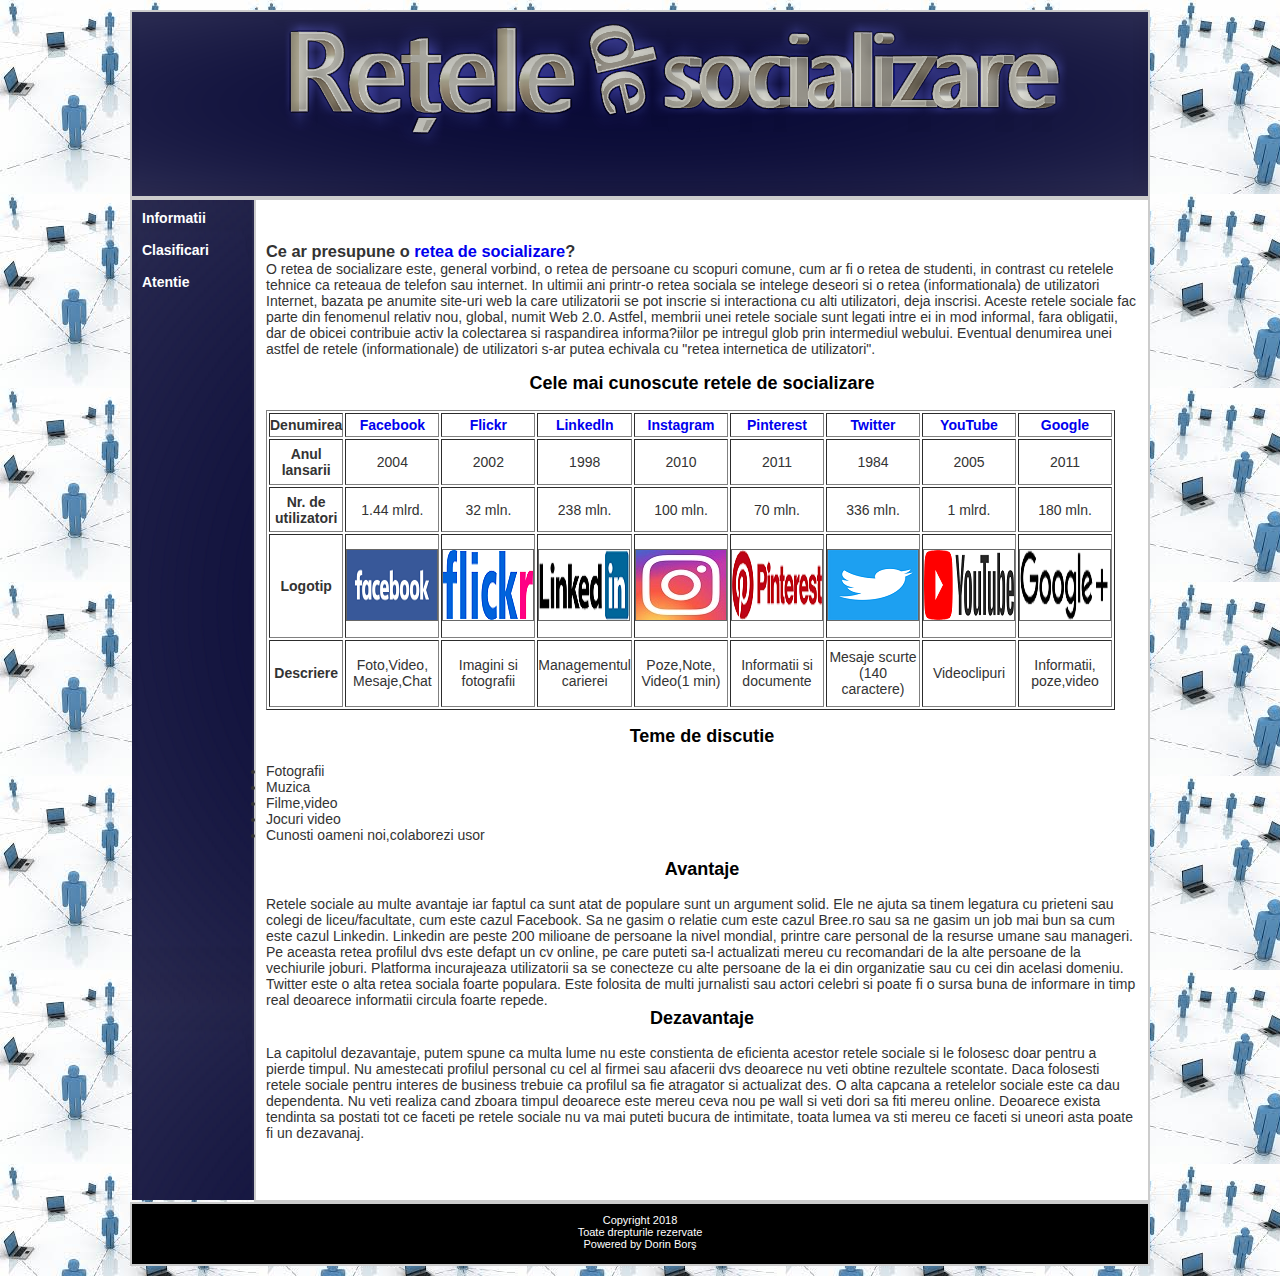
<file: index.html>
<!DOCTYPE html PUBLIC "-//w3c//dtd xhtml 1.0 strict//EN" "http://www.w3.org/TR/xhtml1/DTD/xhtml1-strict.dtd">
<html xmlns="http://www.w3.org/1999/xhtml">
<head>
<title>DB17</title>
<meta http-equiv="Content-Type" content="text/html; charset=iso-8859-1" />
<link rel="stylesheet" type="text/css" href="style.css" />
<link rel="shortcut icon" href="image/featured-101-min-1024x538.png">
</head>
<body>
<div id="tot">
       <div id="header">
	   </div>
<div id="borderstanga">
       <div id="stanga">
	   <div id="navigare">
	   <a href="index.html">Informatii</a><br>
	   <br>
	   <a href="imagini.html">Clasificari</a><br>
	   <br>
	   <a href="vedeo.html">Atentie</a><br>
	   
	   
	   </div>
	   </div>
</div>
       <div id="dreapta">
	   <br>
	   <br>
	  <h3 align="left">Ce ar presupune o <a href="https://ro.wikipedia.org/wiki/Re%C8%9Bea_de_socializare"> retea de socializare</a>?</h3>
	     O retea de socializare este, general vorbind, o retea de persoane cu scopuri comune, 
	  cum ar fi o retea de studenti, in contrast cu retelele tehnice ca reteaua de telefon sau internet.
      In ultimii ani printr-o retea sociala se intelege deseori si o retea (informationala) de utilizatori Internet, bazata pe anumite site-uri
	  web la care utilizatorii se pot inscrie si interactiona cu alti utilizatori, deja inscrisi. Aceste retele sociale fac parte din fenomenul 
	  relativ nou, global, numit Web 2.0. Astfel, membrii unei retele sociale sunt legati intre ei in mod informal, fara obligatii, dar de obicei 
	  contribuie activ la colectarea si raspandirea informa?iilor pe intregul glob prin intermediul webului. Eventual denumirea unei astfel de retele 
	  (informationale) de utilizatori s-ar putea echivala cu "retea internetica de utilizatori".
	  <br><br>
	  <h2>Cele mai cunoscute retele de socializare</h2>
	  <br>
	  <table border="1" align="center" width="800" height="300">
	  <tr><th>Denumirea</th><th><a href="https://www.facebook.com/">Facebook</a></th><th><a href="https://www.flickr.com/">Flickr</a></th><th><a href="https://www.linkedin.com/">Linkedln</a></th><th><a href="https://www.instagram.com/?hl=ru">Instagram</a></th><th><a href="https://www.pinterest.com/">Pinterest</a></th><th><a href="https://twitter.com/?lang=ru">Twitter</a></th><th><a href="https://www.youtube.com/?hl=ru">YouTube</a></th><th><a href="https://www.google.com/">Google</a></th></tr>
	  <tr><th>Anul lansarii</th><td align="center">2004</td><td align="center">2002</td><td align="center">1998</td><td align="center">2010</td><td align="center">2011</td><td align="center">1984</td><td align="center">2005</td><td align="center">2011</td></tr>
	  <tr><th>Nr. de utilizatori</th><td align="center">1.44 mlrd.</td><td align="center">32 mln.</td><td align="center">238 mln.</td><td align="center">100 mln.</td><td align="center">70 mln.</td><td align="center">336 mln.</td><td align="center">1 mlrd.</td><td align="center">180 mln.</td></tr>
	  <tr><th>Logotip</th><td><img src="screenshot/face.png"></td><td><img src="screenshot/flic.png"></td><td><img src="screenshot/link.png"></td><td><img src="screenshot/inst.jpg"></td><td><img src="screenshot/pint.png"></td><td><img src="screenshot/twit.png"></td><td><img src="screenshot/yout.png"></td><td><img src="screenshot/goog.png"></td></tr>
	  <tr><th>Descriere</th><td align="center">Foto,Video,<br>Mesaje,Chat</td><td align="center">Imagini si fotografii</td><td align="center">Managementul carierei</td><td align="center">Poze,Note,<br>Video(1 min)</td><td align="center">Informatii si documente</td><td align="center">Mesaje scurte<br>(140 caractere)</td><td align="center">Videoclipuri</td><td align="center">Informatii,<br>poze,video</td></tr>
		</table>
		<br>
		<h2 align="left">Teme de discutie</h2>
		<br>
		<ul type="disc">
		<li>Fotografii
		<li>Muzica
		<li>Filme,video
		<li>Jocuri video
		<li>Cunosti oameni noi,colaborezi usor
		</ul>
		<br>
		<h2>Avantaje</h2>
		<br>
		Retele sociale au multe avantaje iar faptul ca sunt atat de populare sunt un argument solid. Ele ne ajuta sa tinem legatura cu prieteni sau colegi de liceu/facultate,
		cum este cazul Facebook. Sa ne gasim o relatie cum este cazul Bree.ro sau sa ne gasim un job mai bun sa cum este cazul Linkedin.
		Linkedin are peste 200 milioane de persoane la nivel mondial, printre care personal de la resurse umane sau manageri. Pe aceasta retea profilul dvs este defapt un cv online, pe care puteti sa-l actualizati mereu cu recomandari de la alte persoane de la vechiurile joburi.
		Platforma incurajeaza utilizatorii sa se conecteze cu alte persoane de la ei din organizatie sau cu cei din acelasi domeniu.
		Twitter este o alta retea sociala foarte populara. 
		Este folosita de multi jurnalisti sau actori celebri si poate fi o sursa buna de informare in timp real deoarece informatii circula foarte repede.
		<br>
		<h2>Dezavantaje</h2>
		<br>
		La capitolul dezavantaje, putem spune ca multa lume nu este constienta de eficienta acestor 
		retele sociale si le folosesc doar pentru a pierde timpul.
		Nu amestecati profilul personal cu cel al firmei sau afacerii dvs deoarece nu veti obtine rezultele scontate.
		Daca folosesti retele sociale pentru interes de business trebuie ca profilul sa fie atragator si actualizat des. 
        O alta capcana a retelelor sociale este ca dau dependenta.
        Nu veti realiza cand zboara timpul deoarece este mereu ceva nou pe wall si veti dori sa fiti mereu online.
 
 

Deoarece exista tendinta sa postati tot ce faceti pe retele sociale nu va mai puteti bucura de intimitate, toata lumea va sti mereu ce faceti si uneori asta poate fi un dezavanaj.


		</div>
        <div id="footer">
        <p> Copyright  2018 <br> Toate drepturile rezervate <br> Powered by Dorin Bor&#351 </p><br>
        </div>		
</div>
</body>
</html>
</file>
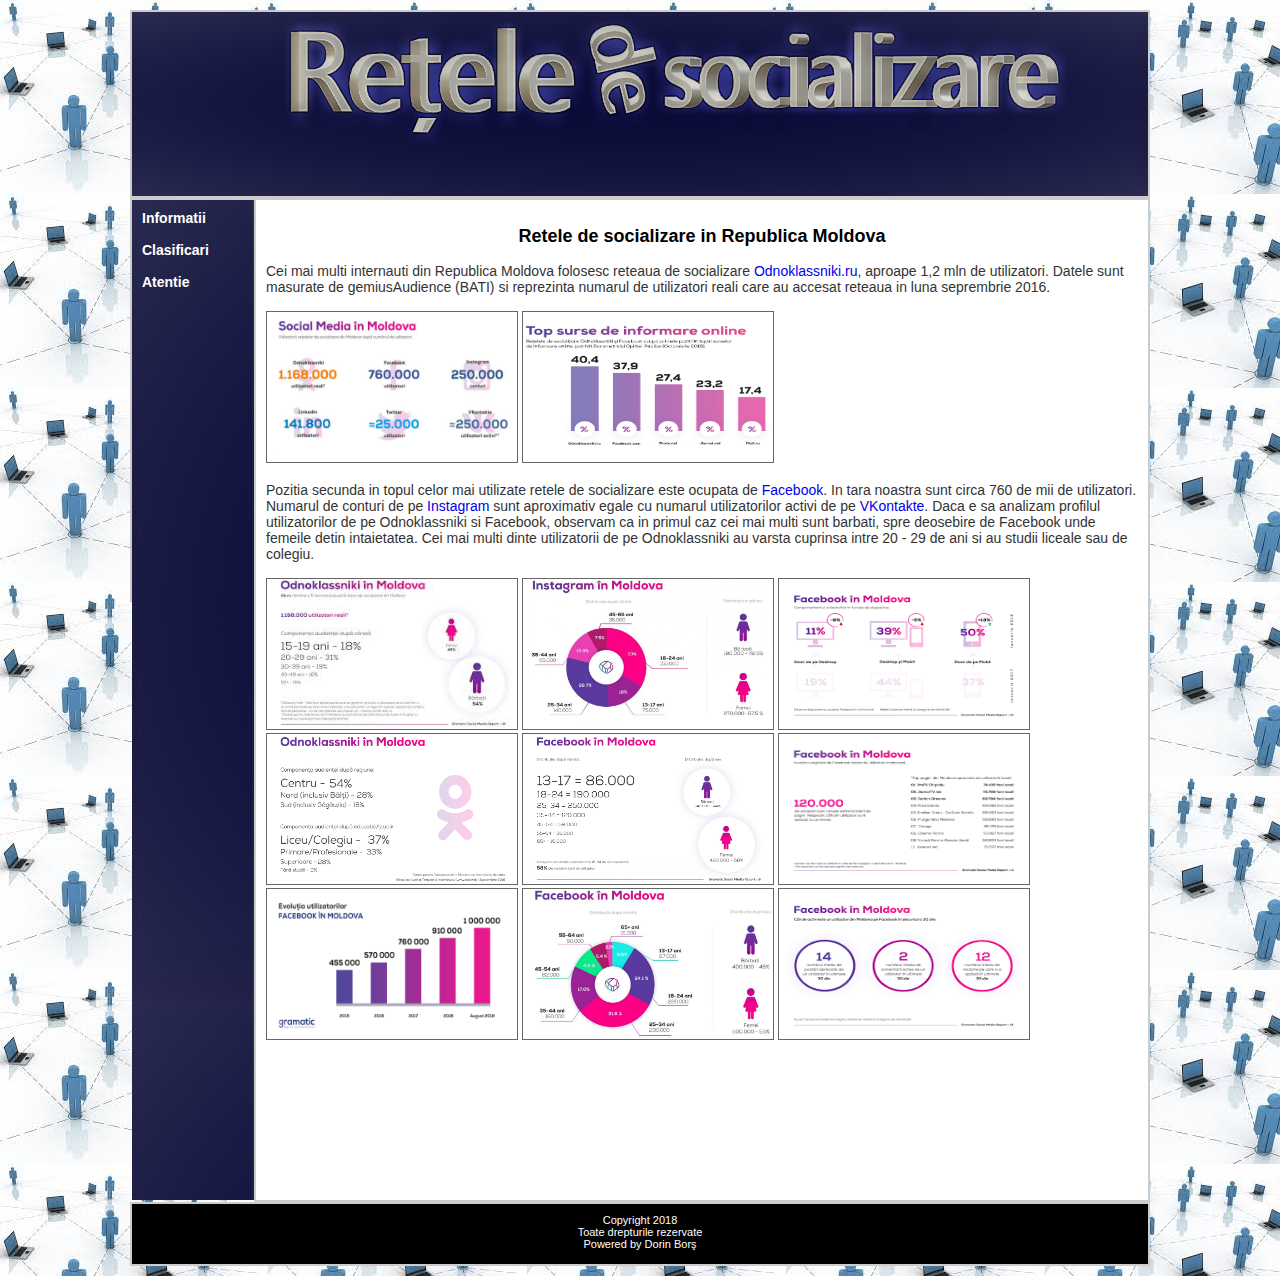
<file: imagini.html>
<!DOCTYPE html PUBLIC "-//w3c//dtd xhtml 1.0 strict//EN" "http://www.w3.org/TR/xhtml1/DTD/xhtml1-strict.dtd">
<html xmlns="http://www.w3.org/1999/xhtml">
<head>
<title>DB17</title>
<meta http-equiv="Content-Type" content="text/html; charset=iso-8859-1" />
<link rel="stylesheet" type="text/css" href="style.css" />
<link rel="shortcut icon" href="image/featured-101-min-1024x538.png">
<script type="text/javascript" src="js/lightbox-plus-jquery.js"></script>
<script type="text/javascript" src="js/lightbox-plus-jquery.min.js"></script>
<script type="text/javascript" src="js/lightbox.js"></script>
<link rel="stylesheet" href="lightbox.css" type="text/css" media="screen" />
</head>
<body>
<div id="tot">
       <div id="header">
	   </div>
<div id="borderstanga">
       <div id="stanga">
	   <div id="navigare">
	   <a href="index.html">Informatii</a><br>
	   <br>
	   <a href="imagini.html">Clasificari</a><br>
	   <br>
	   <a href="vedeo.html">Atentie</a><br>
	   
	   
	   </div>
	   </div>
</div>
       <div id="dreapta">
	  <br>
	  
	   <H2>Retele de socializare in Republica Moldova</h2>
	   <br>
	   Cei mai multi internauti din Republica Moldova folosesc reteaua de socializare <a href="https://ok.ru/">Odnoklassniki.ru</a>, 
	   aproape 1,2 mln de utilizatori. Datele sunt masurate de gemiusAudience (BATI) si reprezinta numarul de utilizatori
	   reali care au accesat reteaua in luna seprembrie 2016.
       <br>	   <br>
	   <a href="screenshot/11.jpg" rel="lightbox[roadtrip]" title="Social media in Moldova"><img src="screenshot/11.jpg" width="250" height="150" alt=""></a>  
	   <a href="screenshot/33.jpg" rel="lightbox[roadtrip]" title="Top surse informationale"><img src="screenshot/33.jpg" width="250" height="150" alt=""></a>
	   <br><br>
	   Pozitia secunda in topul celor mai utilizate retele de socializare este ocupata de <a href="https://www.facebook.com/">Facebook</a>. In tara noastra sunt circa 760 de mii de utilizatori.
	   Numarul de conturi de pe <a href="https://www.instagram.com/?hl=ru">Instagram</a> sunt aproximativ egale cu numarul utilizatorilor activi de pe <a href="https://vk.com/">VKontakte</a>.
	   Daca e sa analizam profilul utilizatorilor de pe Odnoklassniki si Facebook, observam ca in primul caz cei mai multi sunt barbati, spre deosebire de Facebook unde femeile detin intaietatea.
	   Cei mai multi dinte utilizatorii de pe Odnoklassniki au varsta cuprinsa intre 20 - 29 de ani si au studii liceale sau de colegiu.
	   <br><br>
		<a href="screenshot/55.jpg" rel="lightbox[roadtrip]" title="Odnoklassniki in Moldova"><img src="screenshot/55.jpg" width="250" height="150" alt=""></a>
    <a href="screenshot/22.jpg" rel="lightbox[roadtrip]" title="Instagram in Moldova"><img src="screenshot/22.jpg" width="250" height="150" alt=""></a>

	<a href="screenshot/44.jpg" rel="lightbox[roadtrip]" title="Facebook in Moldova"><img src="screenshot/44.jpg" width="250" height="150" alt=""></a>
	<a href="screenshot/77.png" rel="lightbox[roadtrip]" title="Odnoklassniki in Moldova"><img src="screenshot/77.png" width="250" height="150" alt=""></a>
	<a href="screenshot/88.png" rel="lightbox[roadtrip]" title="Facebook in Moldova"><img src="screenshot/88.png" width="250" height="150" alt=""></a>
	<a href="screenshot/99.jpg" rel="lightbox[roadtrip]" title="Facebook in Moldova"><img src="screenshot/99.jpg" width="250" height="150" alt=""></a>
    <a href="screenshot/100.png" rel="lightbox[roadtrip]" title="Facebook in Moldova"><img src="screenshot/100.png" width="250" height="150" alt=""></a>
    <a href="screenshot/101.jpg" rel="lightbox[roadtrip]" title="Facebook in Moldova"><img src="screenshot/101.jpg" width="250" height="150" alt=""></a>
	<a href="screenshot/103.png" rel="lightbox[roadtrip]" title="Facebook in Moldova"><img src="screenshot/103.png" width="250" height="150" alt=""></a>
        
		</div>
		<div id="footer">
		<p>Copyright  2018 <br> Toate drepturile rezervate <br> Powered by Dorin Bor&#351 </p><br>
        </div>
</div>
</body>
</html>
</file>
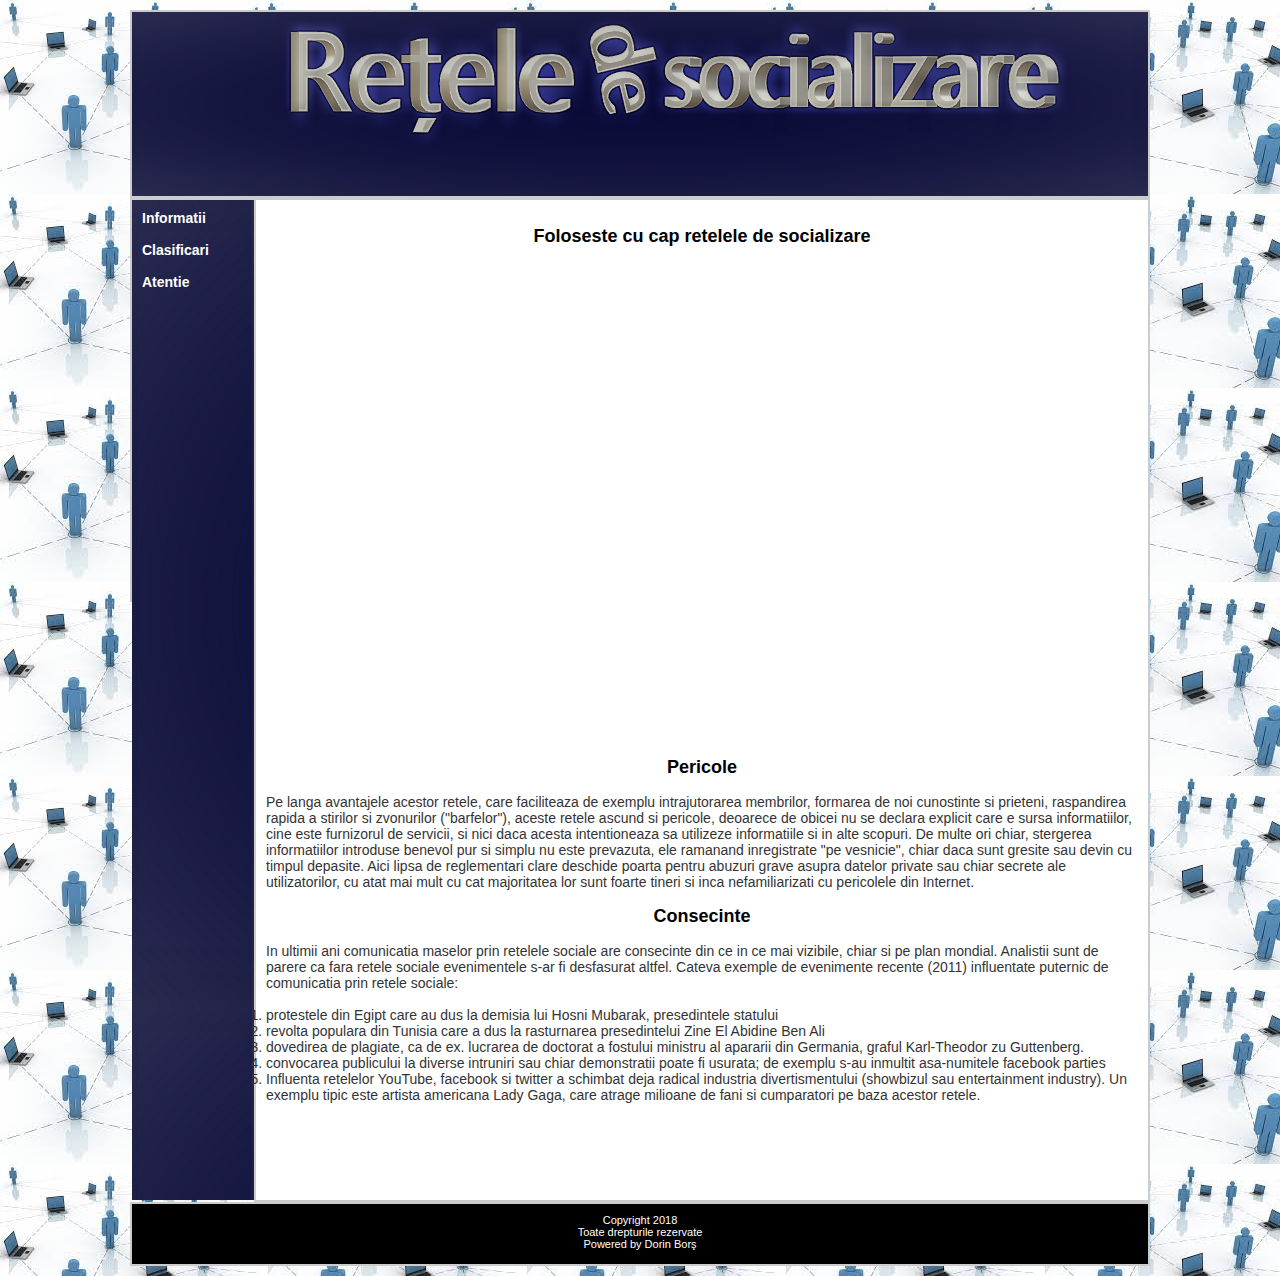
<file: vedeo.html>
<!DOCTYPE html PUBLIC "-//w3c//dtd xhtml 1.0 strict//EN" "http://www.w3.org/TR/xhtml1/DTD/xhtml1-strict.dtd">
<html xmlns="http://www.w3.org/1999/xhtml">
<head>
<title>DB17</title>
<meta http-equiv="Content-Type" content="text/html; charset=iso-8859-1" />
<link rel="stylesheet" type="text/css" href="style.css" />
<link rel="shortcut icon" href="image/featured-101-min-1024x538.png">
</head>
<body>
<div id="tot">
       <div id="header">
	   </div>
<div id="borderstanga">
       <div id="stanga">
	   <div id="navigare">
	   <a href="index.html">Informatii</a><br>
	   <br>
	   <a href="imagini.html">Clasificari</a><br>
	   <br>
	   <a href="vedeo.html">Atentie</a><br>
	   </div>
	   </div>
</div>
       <div id="dreapta">
	   <br>
	   <h2>Foloseste cu cap retelele de socializare</h2>
	   <br>
	 <p style="text-align: center;">
<iframe width="853" height="480" src="https://www.youtube.com/embed/LVhr9YVz3WU" frameborder="0" allow="accelerometer; autoplay; encrypted-media; gyroscope; picture-in-picture" allowfullscreen></iframe>
<br>
<br>
<h2>Pericole</h2>
<br>
Pe langa avantajele acestor retele, care faciliteaza de exemplu intrajutorarea membrilor,
 formarea de noi cunostinte si prieteni, raspandirea rapida a stirilor si zvonurilor ("barfelor"), 
 aceste retele ascund si pericole, deoarece de obicei nu se declara explicit care e sursa informatiilor,
 cine este furnizorul de servicii, si nici daca acesta intentioneaza sa utilizeze informatiile si in alte scopuri.
 De multe ori chiar, stergerea informatiilor introduse benevol pur si simplu nu este prevazuta, ele ramanand inregistrate "pe vesnicie", 
 chiar daca sunt gresite sau devin cu timpul depasite. Aici lipsa de reglementari clare deschide poarta pentru abuzuri
 grave asupra datelor private sau chiar secrete ale utilizatorilor, cu atat mai mult cu cat majoritatea lor sunt foarte tineri
 si inca nefamiliarizati cu pericolele din Internet.
 <br>
 <br>
 <h2>Consecinte</h2>
 <br>
    In ultimii ani comunicatia maselor prin retelele sociale are consecinte din ce in ce mai vizibile, 
 chiar si pe plan mondial. Analistii sunt de parere ca fara retele sociale evenimentele s-ar fi desfasurat altfel.
 Cateva exemple de evenimente recente (2011) influentate puternic de comunicatia prin retele sociale:
 <ol type="1">
 <br>
 <li>protestele din Egipt care au dus la demisia lui Hosni Mubarak, presedintele statului
 <li>revolta populara din Tunisia care a dus la rasturnarea presedintelui Zine El Abidine Ben Ali
 <li>dovedirea de plagiate, ca de ex. lucrarea de doctorat a fostului ministru al apararii din Germania, graful Karl-Theodor zu Guttenberg.
 <li>convocarea publicului la diverse intruniri sau chiar demonstratii poate fi usurata; de exemplu s-au inmultit asa-numitele facebook parties
 <li>Influenta retelelor YouTube, facebook si twitter a schimbat deja radical industria divertismentului (showbizul sau entertainment industry).
     Un exemplu tipic este artista americana Lady Gaga, care atrage milioane de fani si cumparatori pe baza acestor retele.</ol>
        </div>
		<div id="footer">
		<p>Copyright  2018 <br> Toate drepturile rezervate <br> Powered by Dorin Bor&#351 </p><br>
        </div>
</div>
</body>
</html>
</file>
<file: style.css>
* { padding: 0; margin: 0; }

body {
 font-family: Arial, Helvetica, sans-serif;
 font-size: 14px;
background:url(screenshot/im.jpg);
}

#tot{
 margin: 0 auto;
 width: 1020px;
}
#header {
 width: 1016px;
 float: left;
 border: 2px solid #ccc;
 height: 184px;
 margin: 10px 0px 0px 0px;
 background-image:url(screenshot/Untitled.png);
}
#borderstanga{
 border: 2px solid #ccc; 
 margin: 0px 0px 0px 0px;
 height: 400px;
 width: 120px;
 float: left;
}
#stanga{
 color: #333;
 border: 0px solid #ccc; 
 background-image:url(screenshot/Unt.png);
 margin: 0px 0px 0px 0px;
 height: 990px;
 width: 125px;
 float: left;
 padding-top: 10px;
}
#stanga a{
 text-decoration: none;
 color:#FFFFFF;
 font-weight: bold;
 font-size:14px;
 padding-left:10px;
 padding-right:60px;
 padding-top:10px;
 padding-bottom:10px;
}
#stanga a:hover{
 background-color:#3e7598;
}
#dreapta{
 color: #333;
 border: 2px solid #ccc; 
 background:#FFFFFF;
 margin: 0px 0px 0px 0px;
 height: 980px;
 width: 872px;
 float: left;
 padding: 10px;
}
#footer{
 color: #333;
 border: 2px solid #ccc; 
 background: #000000;
 margin: 0px 0px 10px 0px;
 height: 50px;
 width: 1016px;
 padding-top: 10px;
 clear: both;
}
p{
color:#ffffff;
font-size:11px;
text-align:center;}
h1{
color:#000000;
font-size:14px;
}
h2{
color:#000000;
font-size:18px;
text-align:center;
}
a:link{
text-decoration:none;}
a:hover{text-decoration: underline;}
img{
border: 1px solid #666666;
}
</file>
